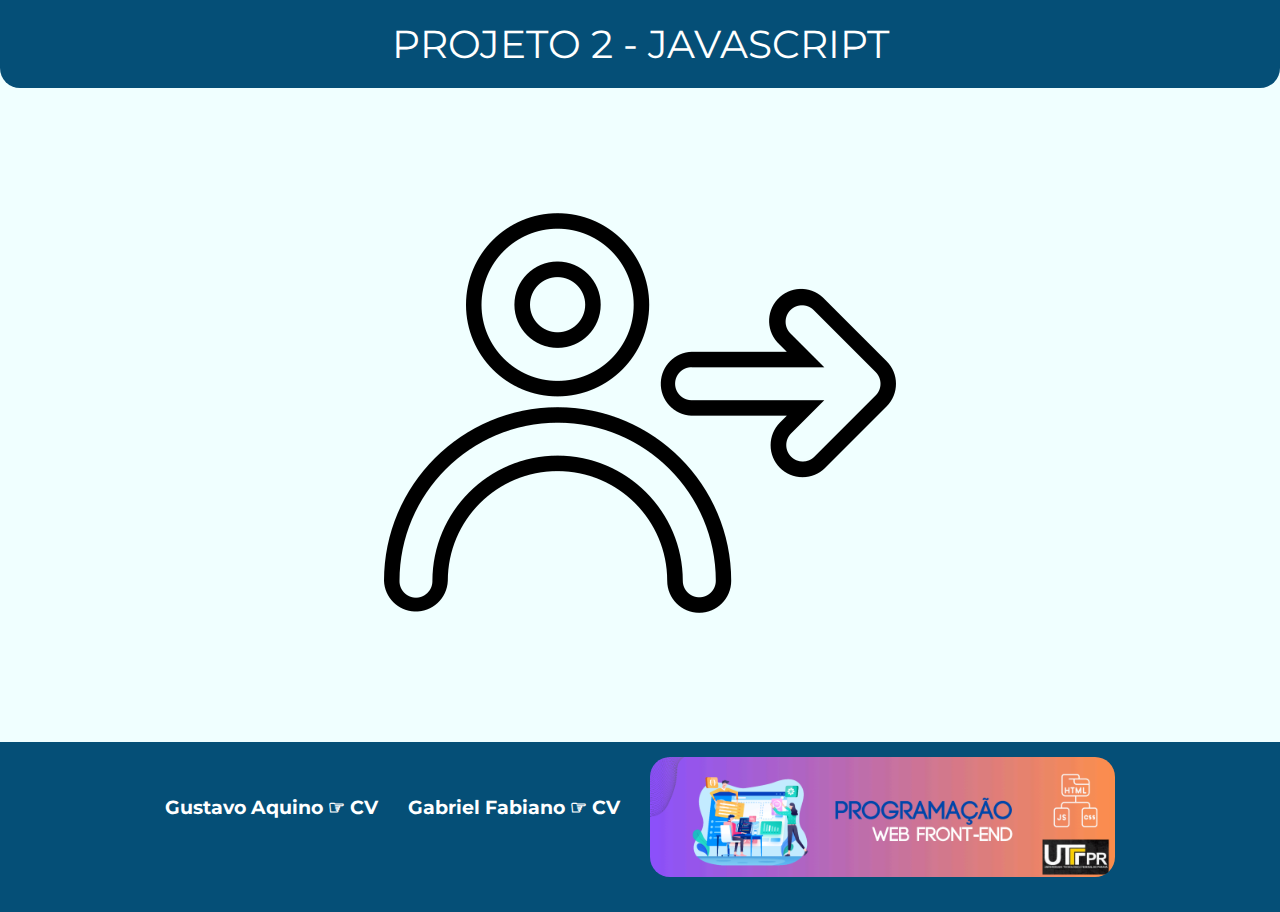
<file: index.html>
<!DOCTYPE html>
<html lang="en">

<head>
  <meta charset="UTF-8">
  <meta name="viewport" content="width=device-width, initial-scale=1.0">
  <title>Projeto 2</title>
  <link rel="stylesheet" href="style/style.css" />
  <link rel="preconnect" href="https://fonts.googleapis.com">
  <link rel="preconnect" href="https://fonts.gstatic.com" crossorigin>
  <link href="https://fonts.googleapis.com/css2?family=Montserrat:ital,wght@0,100..900;1,100..900&display=swap" rel="stylesheet">
</head>

<body>
  <section class="header">PROJETO 2 - JAVASCRIPT</section>

  <section class="item">
    <a href="pages/admin.html" target="_blank"><img class="admIMG" src="img/adm.png"></a>
  </section>

  <section class="footer">
    <div class="footer2">
      <h3>Gustavo Aquino ☞ <a href="pages/CurriculoGustavo.html" target="_blank"> CV</a></h3>
      <h3>Gabriel Fabiano ☞<a href="pages/CurriculoGabriel.html" target="_blank"> CV</a></h3>
      <img src="img/painel.png">
    </div>
  </section>
</body>

</html>
</file>
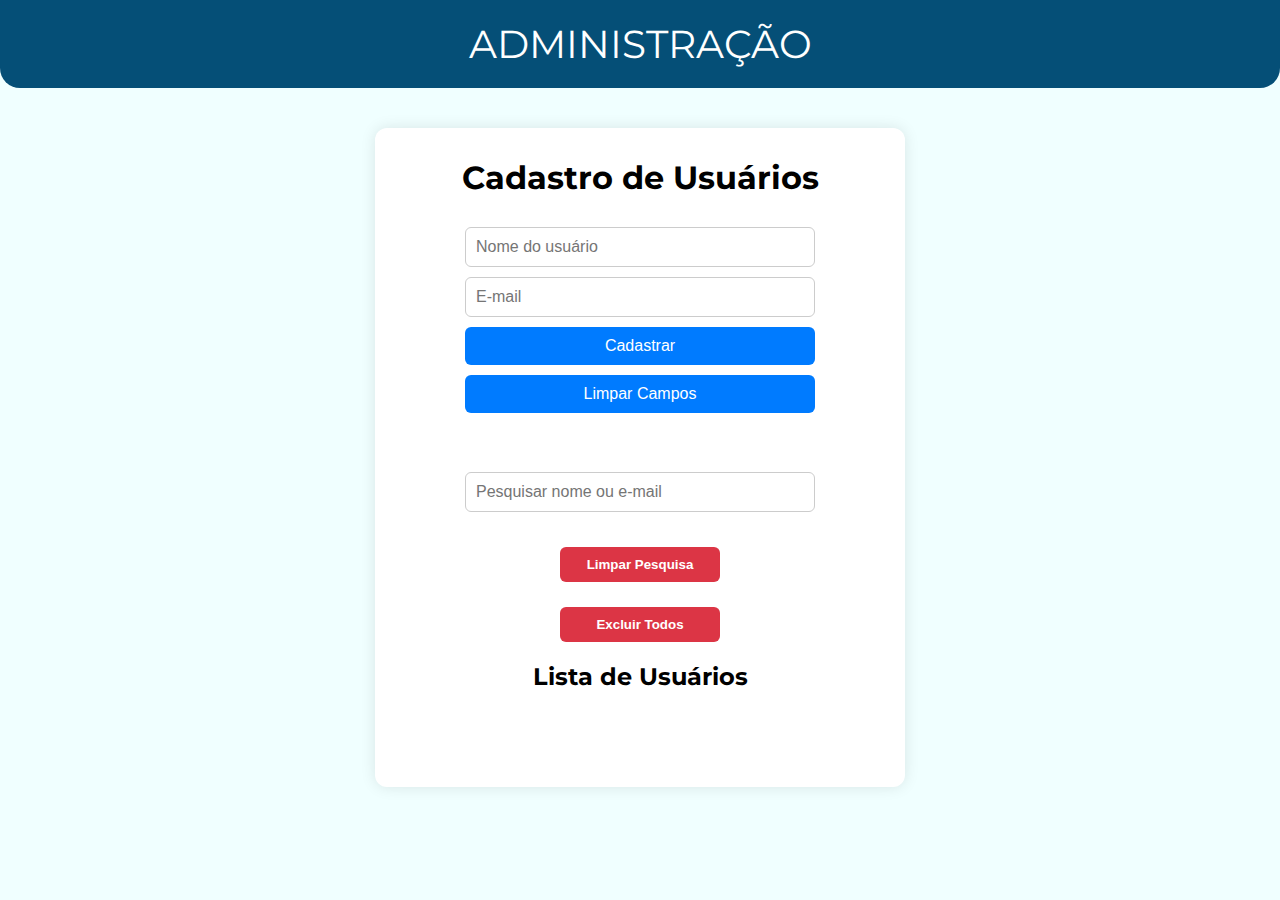
<file: pages/admin.html>
<!DOCTYPE html>
<html lang="en">

<head>
  <meta charset="UTF-8">
  <meta name="viewport" content="width=device-width, initial-scale=1.0">
  <title>Administração</title>
  <link rel="stylesheet" href="../style/style.css" />
  <link rel="preconnect" href="https://fonts.googleapis.com">
  <link rel="preconnect" href="https://fonts.gstatic.com" crossorigin>
  <link href="https://fonts.googleapis.com/css2?family=Montserrat:ital,wght@0,100..900;1,100..900&display=swap" rel="stylesheet">
</head>

<body>
  <section class="header">ADMINISTRAÇÃO</section>

  <section class="forms">
    <h1>Cadastro de Usuários</h1>

    <form id="userForm">
      <input type="text" id="nome" placeholder="Nome do usuário" required>
      <input type="email" id="email" placeholder="E-mail" required>
      <button type="submit">Cadastrar</button>
      <button type="button" id="limparCampos">Limpar Campos</button>
    </form>

    <br>

    <input type="text" id="pesquisa" placeholder="Pesquisar nome ou e-mail">
    <button id="limparPesquisa">Limpar Pesquisa</button>
    <button id="excluirTodos">Excluir Todos</button>

    <h2>Lista de Usuários</h2>
    <ul id="listaUsuarios"></ul>

  </section>


  <script src="../index.js"></script>

</body>

</html>
</file>
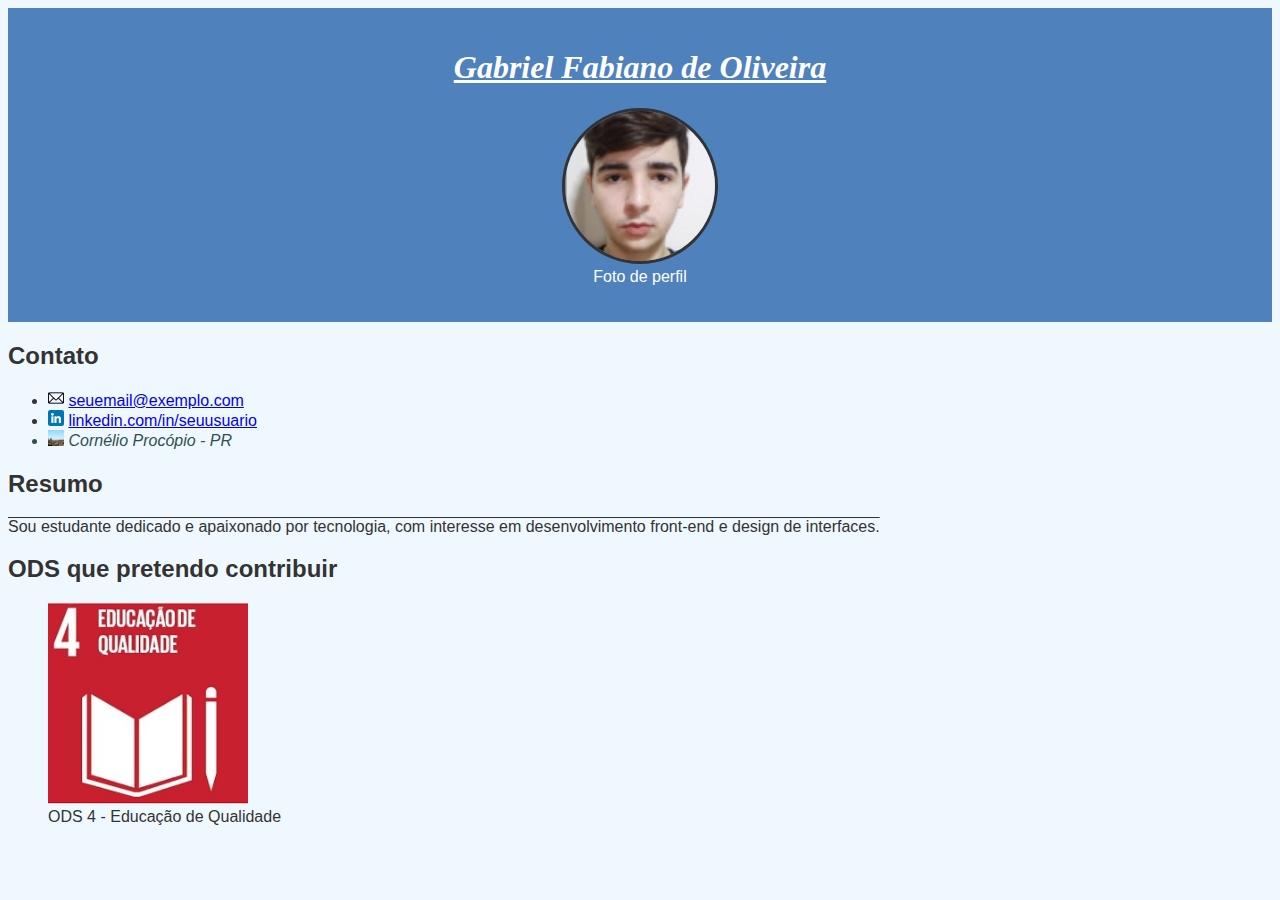
<file: pages/CurriculoGabriel.html>
<!DOCTYPE html>
<html lang="pt-BR">

<head>
  <meta charset="UTF-8">
  <title>Currículo - Gabriel Fabiano de Oliveira</title>
  <link rel="stylesheet" href="../style/CurriculoGabriel.css">
</head>

<body>

  <header id="topo">
    <h1 class="nome">Gabriel Fabiano de Oliveira</h1>

    <figure class="foto-perfil">
      <img src="../img/perfilGabriel.jpeg" alt="Foto de perfil de Gabriel" width="150">
      <figcaption>Foto de perfil</figcaption>
    </figure>
  </header>

  <section class="contato">
    <h2>Contato</h2>
    <ul>
      <li>
        <img src="../img/email.png.png" alt="Ícone de e-mail" width="16">
        <a href="mailto:seuemail@exemplo.com">seuemail@exemplo.com</a>
      </li>
      <li>
        <img src="../img/linkedin.png.png" alt="Ícone do LinkedIn" width="16">
        <a href="https://linkedin.com/in/seuusuario" target="_blank">linkedin.com/in/seuusuario</a>
      </li>
      <li data-cidade="Cornélio Procópio">
        <img src="../img/paisagem.jpeg" alt="Ícone de cidade" width="16">
        Cornélio Procópio - PR
      </li>
    </ul>
  </section>

  <section class="resumo">
    <h2>Resumo</h2>
    <p class="descricao">Sou estudante dedicado e apaixonado por tecnologia, com interesse em desenvolvimento front-end e design de interfaces.</p>
  </section>

  <section class="ods">
    <h2>ODS que pretendo contribuir</h2>
    <figure>
      <img src="../img/ods4.jpeg" alt="Imagem da ODS escolhida" width="200">
      <figcaption>ODS 4 - Educação de Qualidade</figcaption>
    </figure>
  </section>

</body>

</html>
</file>
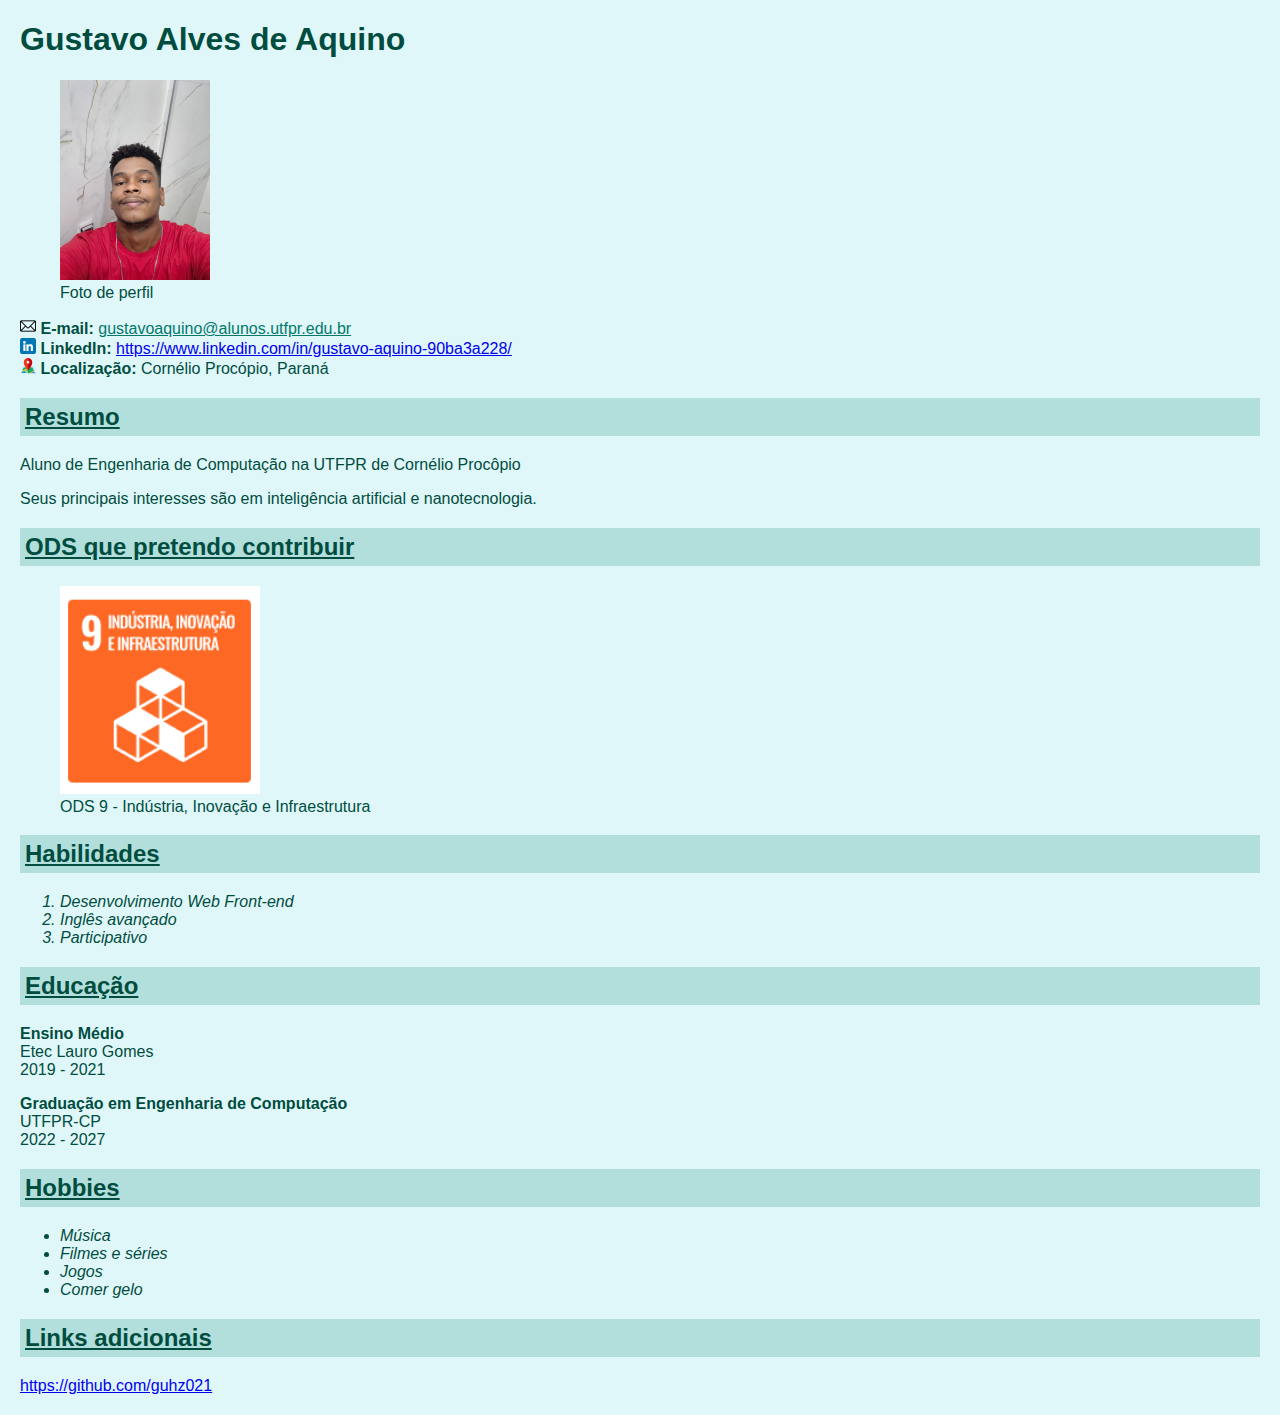
<file: pages/CurriculoGustavo.html>
<!DOCTYPE html>
<html lang="pt-BR">

<head>
    <link rel="stylesheet" href="../style/CurriculoGustavo.css.css">
    <meta charset="UTF-8">
    <title>Currículo - Gustavo Alves de Aquino</title>
</head>

<body>

    <h1>Gustavo Alves de Aquino</h1>

    <figure>
        <img src="../img/perfil.jpg.jpg" alt="Foto de perfil de Gustavo Alves de Aquino" width="150">
        <figcaption>Foto de perfil</figcaption>
    </figure>

    <p>
        <img src="../img/email.png.png" alt="Ícone de e-mail" width="16">
        <strong>E-mail:</strong>
        <a href="mailto:gustavoaquino@alunos.utfpr.edu.br">gustavoaquino@alunos.utfpr.edu.br</a>
        <br>

        <img src="../img/linkedin.png.png" alt="Ícone do LinkedIn" width="16">
        <strong>LinkedIn:</strong>
        <a href="https://www.linkedin.com/in/gustavo-aquino-90ba3a228/" target="_blank">
            https://www.linkedin.com/in/gustavo-aquino-90ba3a228/
        </a>
        <br>

        <img src="../img/local.png.png" alt="Ícone de localização" width="16">
        <strong>Localização:</strong> Cornélio Procópio, Paraná
    </p>

    <h2>Resumo</h2>
    <p>Aluno de Engenharia de Computação na UTFPR de Cornélio Procôpio</p>
    <p>Seus principais interesses são em inteligência artificial e nanotecnologia.</p>

    <h2>ODS que pretendo contribuir</h2>
    <figure>
        <img src="../img/ods.png" alt="Imagem do ODS escolhido" width="200">
        <figcaption>ODS 9 - Indústria, Inovação e Infraestrutura</figcaption>
    </figure>

    <h2>Habilidades</h2>
    <ol>
        <li>Desenvolvimento Web Front-end</li>
        <li>Inglês avançado</li>
        <li>Participativo</li>
    </ol>

    <h2>Educação</h2>
    <p><strong>Ensino Médio</strong><br>
        Etec Lauro Gomes <br>
        2019 - 2021</p>

    <p><strong>Graduação em Engenharia de Computação</strong><br>
        UTFPR-CP <br>
        2022 - 2027</p>

    <h2>Hobbies</h2>
    <ul>
        <li>Música</li>
        <li>Filmes e séries</li>
        <li>Jogos</li>
        <li>Comer gelo</li>
    </ul>

    <h2>Links adicionais</h2>
    <p><a href="#">https://github.com/guhz021</a></p>

</body>

</html>
</file>
<file: style/style.css>
body{
  background-color: azure;
  margin: 0;
  overflow-y: hidden;
  font-family: "Montserrat", sans-serif;
}

.header{
  background-color: #054f77;
  padding: 20PX;
  border-bottom-right-radius: 20px;
  border-bottom-left-radius: 20px;
  color: #fff;
  align-items: center;
  justify-content: center;
  align-content: center;
  display: flex;
  font-size: 39px;
}
.footer{
  background-color: #054f77;
  padding: 10PX;
  color: #fff;
  align-items: center;
  justify-content: center;
  align-content: center;
  display: flex;
  height: 150px;
}
.footer2{
  display: flex;
  gap: 30px;
}
.footer2 img {
  display: block;
  margin: -20px auto 0 auto;
  border-radius: 20px;
  height: 120px;
}
.item{
  display: flex;
  align-items: center;
  align-content: center;
  justify-content: center;
  height: 72.7vh;
}
a{
  color: #fff;
  text-decoration: none;
}

.forms {
  max-width: 480px;           
  margin: 40px auto;      
  padding: 30px 25px;
  background-color: #fff;
  border-radius: 12px;
  box-shadow: 0 0 15px rgba(0,0,0,0.1);
  display: flex;
  flex-direction: column;
  align-items: center;    
  gap: 20px;                
}

.forms h1, .forms h2 {
  margin: 0 0 10px 0;
  width: 100%;
  text-align: center;
}

form#userForm {
  width: 100%;
  display: flex;
  flex-direction: column;
  gap: 10px;              
  align-items: center;
}

form#userForm input,
form#userForm button {
  width: 100%;
  max-width: 350px;
  padding: 10px;
  border-radius: 6px;
  border: 1px solid #ccc;
  font-size: 16px;
  box-sizing: border-box;
}

form#userForm button {
  background-color: #007bff;
  color: white;
  border: none;
  cursor: pointer;
  transition: background-color 0.3s ease;
}

form#userForm button:hover {
  background-color: #0056b3;
}

#pesquisa {
  width: 100%;
  max-width: 350px;
  padding: 10px;
  border-radius: 6px;
  border: 1px solid #ccc;
  font-size: 16px;
  box-sizing: border-box;
  margin-bottom: 10px;
}

#limparPesquisa, #excluirTodos {
  width: 160px;
  padding: 10px;
  margin: 5px 10px 0 10px;
  border-radius: 6px;
  border: none;
  cursor: pointer;
  background-color: #dc3545;
  color: white;
  font-weight: 600;
  transition: background-color 0.3s ease;
}

#limparPesquisa:hover, #excluirTodos:hover {
  background-color: #a71d2a;
}

#listaUsuarios {
  list-style: none;
  padding: 0;
  width: 100%;
  max-width: 350px;
  margin-top: 20px;
}

#listaUsuarios li {
  background-color: #f8f9fa;
  margin-bottom: 12px;
  padding: 12px 15px;
  border-radius: 6px;
  display: flex;
  justify-content: space-between;
  align-items: center;
  font-size: 16px;
  box-shadow: 0 1px 3px rgb(0 0 0 / 0.1);
}

#listaUsuarios li button {
  background-color: #dc3545;
  border: none;
  color: white;
  padding: 6px 12px;
  border-radius: 5px;
  cursor: pointer;
  font-weight: 600;
  transition: background-color 0.3s ease;
}

#listaUsuarios li button:hover {
  background-color: #a71d2a;
}
</file>
<file: style/CurriculoGabriel.css>
/* Seletor por elemento */
body {
  background-color: #f0f8ff;
  font-family: 'Arial', sans-serif;
  color: #333;
}

/* Seletor por ID */
#topo {
  background-color: #4f81bd;
  padding: 20px;
  text-align: center;
  color: white;
}

/* Seletor por classe */
.nome {
  font-family: 'Georgia', serif;
  font-style: italic;
  font-weight: bold;
  text-decoration: underline;
}

.foto-perfil img {
  border-radius: 50%;
  border: 3px solid #333;
}

/* Seletor por atributo */
li[data-cidade] {
  font-style: oblique;
  color: #2f4f4f;
}

/* Seletor por pseudo-classe */
a:hover {
  color: red;
  text-decoration: line-through;
}

/* Mais decorações de texto */
.descricao {
  text-align: justify;
  text-decoration: overline;
  font-weight: normal;
}
</file>
<file: style/CurriculoGustavo.css.css>
body {
    background-color: #e0f7fa;
    font-family: 'Arial', sans-serif;
    color: #004d40;
    margin: 20px;
}


#nome {
    font-family: 'Georgia', serif;
    text-align: center;
    font-size: 32px;
    font-weight: bold;
    color: #00695c;
}


.legenda {
    font-style: italic;
    font-size: 14px;
    text-align: center;
    color: #00796b;
}


a[href^="mailto"] {
    color: #00796b;
    text-decoration: underline;
}

h2 {
    background-color: #b2dfdb;
    padding: 5px;
    text-decoration: underline;
}

ol, ul {
    font-style: oblique;
}

.github {
    font-weight: bold;
    font-size: 18px;
}


.contatos {
    text-decoration: overline;
}
.foto-perfil {
    text-align: center;
}
</file>
